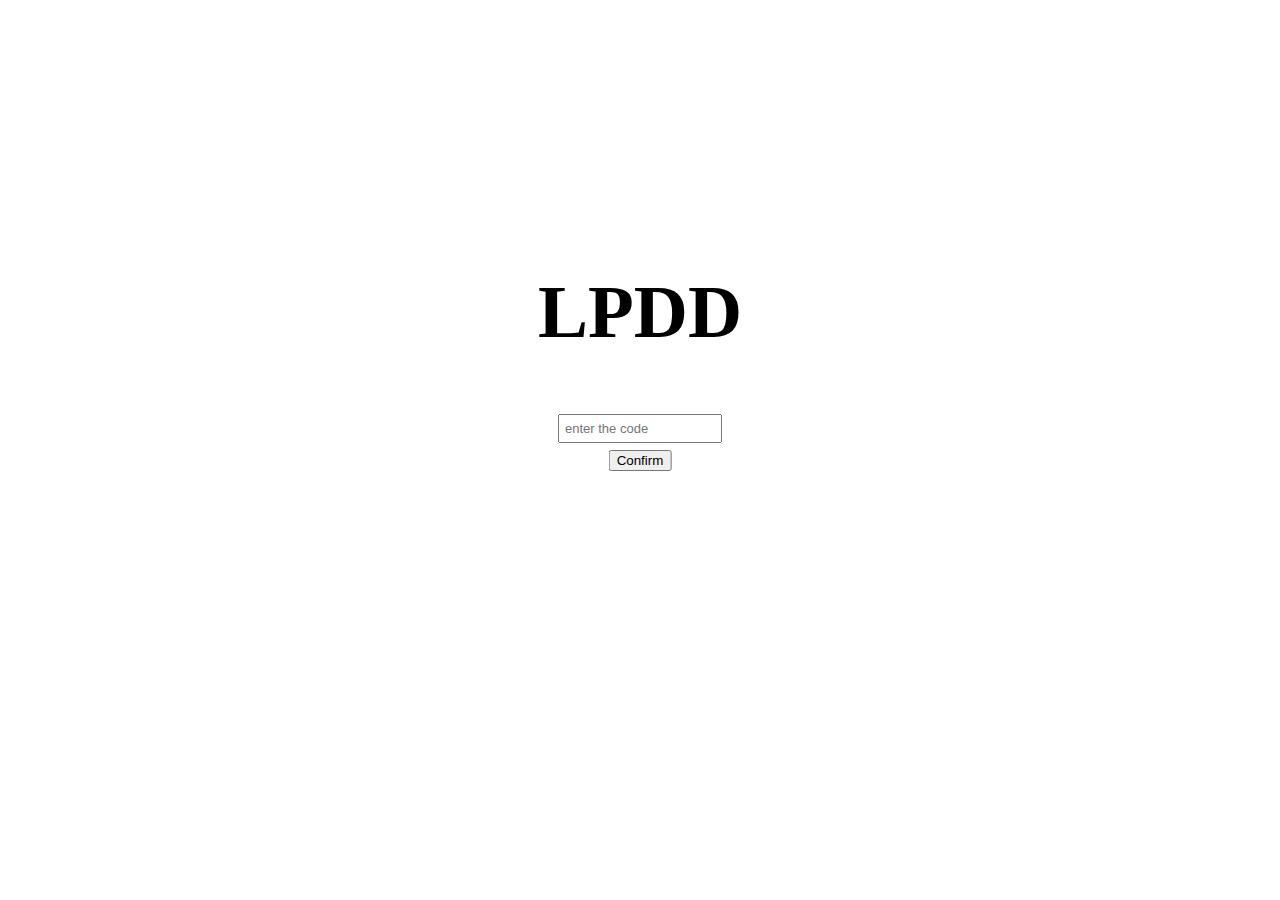
<file: index.html>
<!DOCTYPE html>
<html lang="en">
<head>
    <meta charset="UTF-8">
    <meta name="viewport" content="width=device-width, initial-scale=1.0">
    <title>LPDD</title>
    <link rel="stylesheet" href="styles2.css">

</head>
<body>

    <h2 id="myText">LPDD</h2>
    <input type="text" id="codeInput" placeholder="enter the code">
    <button id="submitButton" onclick="checkCode()">Confirm</button>

</body>
<script>
    function checkCode() {
        let inputCode = document.getElementById("codeInput").value.trim();
        let correctCode = "4107";

        console.log("entered code", inputCode);
        console.log("correct code", correctCode);

        if (inputCode === correctCode) {
            console.log("LPDD is activated")
            window.location.href = "vidio.html";
        } else {
            console.log("Code mismatch")
            alert("The code is wrong. Enter it again");
        }
    }
</script>
</html>
</file>
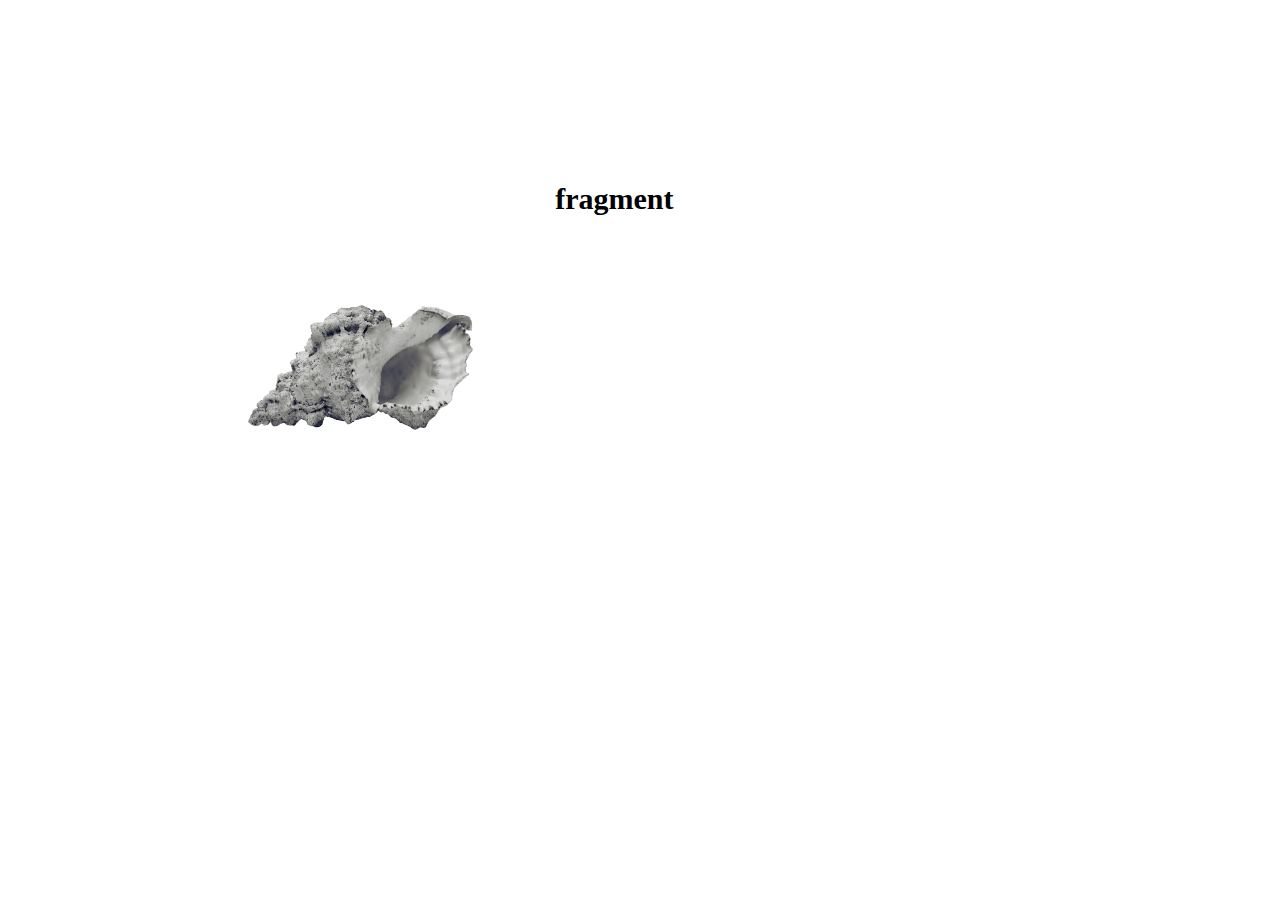
<file: vidio.html>
<!DOCTYPE html>
<html lang="en">
<head>
    <meta charset="UTF-8">
    <meta name="viewport" content="width=device-width, initial-scale=1.0">
    <title>MEMORY</title>
    <link rel="stylesheet" href="styles.css">
    <style>
        img {
            width: 100%;
            height: auto; 
        }
    </style>
</head>

<body>
   <h1 id="myText">fragment</h1> 
   <a href="https://youtu.be/xHSRRGInL3I">
    <img src="IMG_1039.PNG" alt="240514">
   </a>
    
</body>
</html>
</file>
<file: styles2.css>
html, body {
    height: 100%;
    margin: 0;
    position: relative;
}


#myText {
    font-size: 75px;
    position: absolute;
    top: 23%; 
    left: 50%;
    transform: translateX(-50%);
}



#codeInput {
    position: absolute;
    font-size: 13px;
    padding: 5px;
    width: 150px;
    top: 46%; 
    left: 50%;
    transform: translateX(-50%);
}

#submitButton {
    position: absolute;
    top: 50%; 
    left: 50%;
    transform: translateX(-50%);
}
</file>
<file: styles.css>
html, body {
    height: 100%;
    margin: 0;
    position: relative;
}

img {
    width: 100%;
    height: auto;
    max-width: 260px;
    transform: rotate(-10deg);
    position: absolute;
    top: 32%; 
    left: 18%;
}

#myText {
    font-size: 30px;
    position: absolute;
    top: 18%; 
    left: 48%;
    transform: translateX(-50%);
}
</file>
